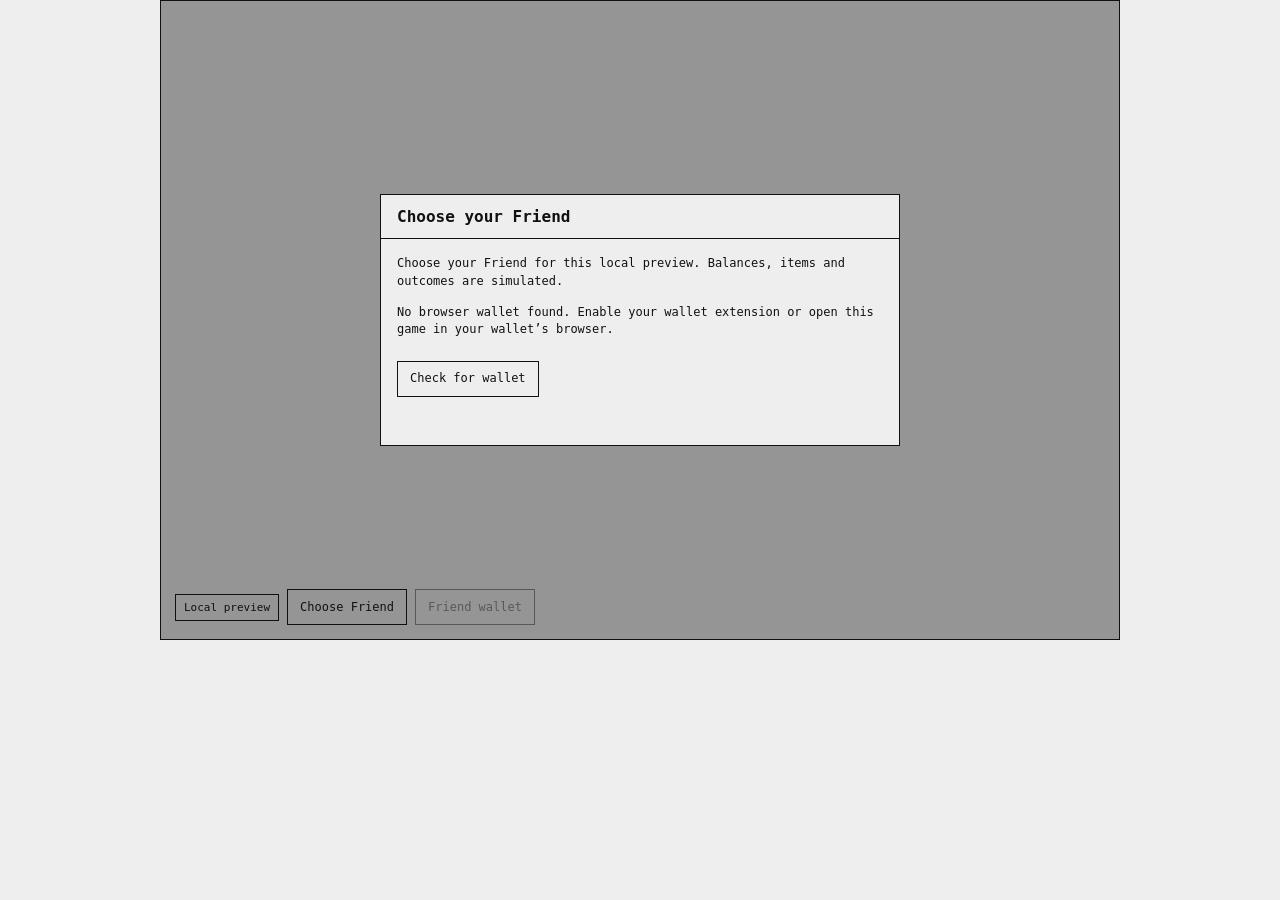
<file: index.html>
<!doctype html>
<html lang="en"><head><meta charset="utf-8"><meta name="viewport" content="width=device-width,initial-scale=1"><title>5 Minutes to Clock Out</title><link rel="stylesheet" href="./runtime.css"><link rel="stylesheet" href="./layout.css"></head><body><main id="root"></main><script src="./runtime.js"></script></body></html>
</file>
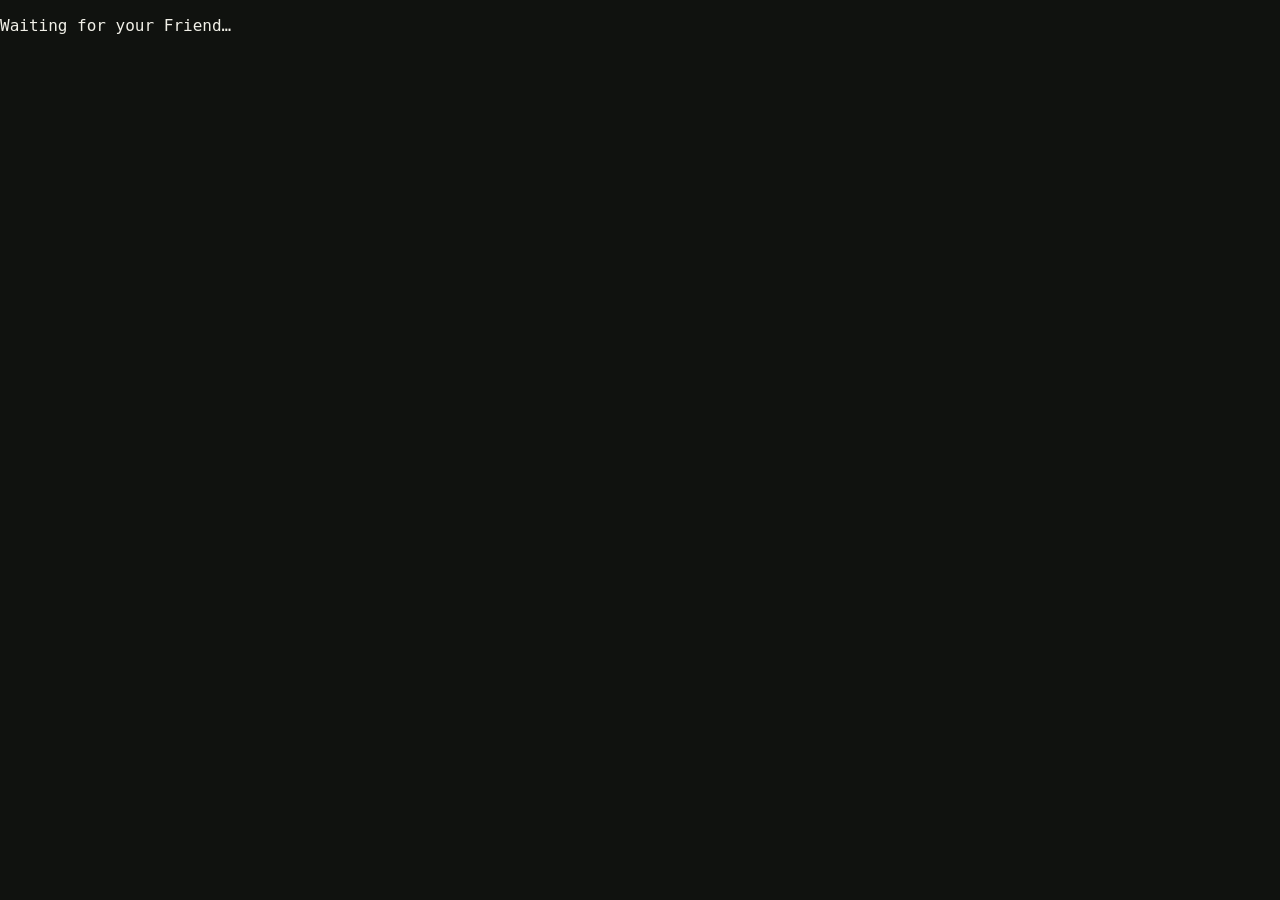
<file: game.html>
<!doctype html>
<html lang="en"><head><meta charset="utf-8"><meta name="viewport" content="width=device-width,initial-scale=1"><meta http-equiv="Content-Security-Policy" content="default-src 'none'; script-src 'self'; style-src 'self' 'unsafe-inline'; img-src 'self' blob: data:; font-src 'self'; media-src 'self' blob:; connect-src 'self' https://rpc.mainnet.chain.robinhood.com; base-uri 'none'; form-action 'none'; frame-src 'none'"><title>5 Minutes to Clock Out</title><link rel="stylesheet" href="./game.css"><link rel="stylesheet" href="./game-layout.css"></head><body><main id="root"></main><script src="./game.js"></script></body></html>
</file>
<file: runtime.css>
.rf-game-frame{position:relative;isolation:isolate;contain:layout paint;box-sizing:border-box;container-type:inline-size;width:100%;max-width:var(--rf-game-max-width, 960px);aspect-ratio:var(--rf-game-aspect-ratio, 3 / 2);min-width:0;overflow:hidden;color:#111;background:#eee;border:1px solid #111;font:12px/1.4 ui-monospace,monospace}.rf-game-frame *,.rf-frame-scrim *{box-sizing:border-box}.rf-frame-chrome{position:absolute;inset:0;display:flex;flex-direction:column;min-height:0}.rf-frame-toolbar{position:absolute;z-index:2;left:14px;right:70px;bottom:14px;min-width:0;display:flex;align-items:center;gap:8px;pointer-events:none}.rf-frame-toolbar>*{pointer-events:auto;border:1px solid #111;background:#eee;padding:6px 8px}.rf-frame-mode{min-width:0;font:11px ui-monospace,monospace}.rf-frame-toolbar button,.rf-frame-selected-friend{max-width:38%;overflow:hidden;text-overflow:ellipsis;white-space:nowrap}.rf-frame-viewport{position:relative;flex:1;min-width:0;min-height:0;overflow:hidden}.rf-frame-viewport>iframe{width:100%;height:100%;display:block;border:0}.rf-game-frame button,.rf-frame-scrim button{padding:8px 12px;min-height:36px;border:1px solid #111;background:#eee;color:#111;font:inherit;cursor:pointer}.rf-game-frame button:disabled,.rf-frame-scrim button:disabled{opacity:.45;cursor:default}.rf-game-frame button:focus-visible,.rf-frame-scrim button:focus-visible{outline:3px solid #111;outline-offset:-3px}.rf-game-frame button:hover:not(:disabled),.rf-frame-scrim button:hover:not(:disabled){background:#ddd}.rf-frame-scrim{position:absolute;inset:0;z-index:30;padding:20px;display:grid;place-items:center;overflow:hidden;background:#1116;color:#111;font:12px/1.45 ui-monospace,monospace}.rf-frame-menu{display:flex;flex-direction:column;width:100%;max-width:520px;max-height:100%;min-height:0;overflow:hidden;border:1px solid #111;background:#eee;outline:none}.rf-frame-menu-heading{display:flex;flex-shrink:0;gap:12px;align-items:center;justify-content:space-between;padding:10px 16px;border-bottom:1px solid #111}.rf-frame-menu-heading h2{margin:0;font-size:16px}.rf-frame-menu-heading button{font-size:22px;line-height:1}.rf-frame-menu-body{padding:16px;overflow:auto;overscroll-behavior:contain;min-height:0}.rf-frame-menu-body p{margin:0 0 14px}.rf-frame-menu-body h3{margin:0 0 10px}.rf-frame-menu-footer{flex-shrink:0;display:flex;justify-content:flex-end;gap:8px;padding:12px 16px;border-top:1px solid #111}.rf-frame-friends{display:grid;grid-template-columns:repeat(2,minmax(0,1fr));gap:10px;margin-block:16px}.rf-frame-friends button{display:flex;flex-direction:column;align-items:flex-start;text-align:left;gap:6px;min-height:76px}.rf-frame-friends button[aria-pressed=true]{background:#ddd}.rf-frame-friends small,.rf-frame-note{font-size:12px}.rf-frame-address{overflow-wrap:anywhere;font:12px ui-monospace,monospace}.rf-frame-wallet-balance{font:700 28px ui-monospace,monospace}.rf-game-frame .rf-frame-primary,.rf-frame-scrim .rf-frame-primary{background:#111;color:#eee}@container (max-width: 520px){.rf-frame-scrim{padding:6px}.rf-frame-menu-heading{padding:6px 10px}.rf-frame-menu-body{padding:10px}}@media(max-width:520px){.rf-frame-scrim{padding:6px}.rf-frame-menu-heading{padding:6px 10px}.rf-frame-menu-body{padding:10px}.rf-frame-toolbar{left:6px;bottom:6px;right:42px;gap:4px;font-size:9px}.rf-frame-mode{font-size:9px}.rf-frame-toolbar button{padding-inline:7px}}.rf-runtime-status{position:absolute;inset:0;z-index:1;display:flex;flex-direction:column;align-items:center;justify-content:center;margin:0;padding:20px;text-align:center;background:#eee}.rf-runtime-status p{max-width:36em}.rf-runtime-connection{display:flex;flex-wrap:wrap;gap:8px;align-items:center}.rf-runtime-connection p{flex-basis:100%;overflow-wrap:anywhere}
</file>
<file: layout.css>
*{box-sizing:border-box}html,body{margin:0;font-family:ui-monospace,monospace;background:#eee}#root{max-width:var(--rf-game-max-width,960px);margin:auto}
</file>
<file: game.css>
.rf-game-frame{position:relative;isolation:isolate;contain:layout paint;box-sizing:border-box;container-type:inline-size;width:100%;max-width:var(--rf-game-max-width, 960px);aspect-ratio:var(--rf-game-aspect-ratio, 3 / 2);min-width:0;overflow:hidden;color:#111;background:#eee;border:1px solid #111;font:12px/1.4 ui-monospace,monospace}.rf-game-frame *,.rf-frame-scrim *{box-sizing:border-box}.rf-frame-chrome{position:absolute;inset:0;display:flex;flex-direction:column;min-height:0}.rf-frame-toolbar{position:absolute;z-index:2;left:14px;right:70px;bottom:14px;min-width:0;display:flex;align-items:center;gap:8px;pointer-events:none}.rf-frame-toolbar>*{pointer-events:auto;border:1px solid #111;background:#eee;padding:6px 8px}.rf-frame-mode{min-width:0;font:11px ui-monospace,monospace}.rf-frame-toolbar button,.rf-frame-selected-friend{max-width:38%;overflow:hidden;text-overflow:ellipsis;white-space:nowrap}.rf-frame-viewport{position:relative;flex:1;min-width:0;min-height:0;overflow:hidden}.rf-frame-viewport>iframe{width:100%;height:100%;display:block;border:0}.rf-game-frame button,.rf-frame-scrim button{padding:8px 12px;min-height:36px;border:1px solid #111;background:#eee;color:#111;font:inherit;cursor:pointer}.rf-game-frame button:disabled,.rf-frame-scrim button:disabled{opacity:.45;cursor:default}.rf-game-frame button:focus-visible,.rf-frame-scrim button:focus-visible{outline:3px solid #111;outline-offset:-3px}.rf-game-frame button:hover:not(:disabled),.rf-frame-scrim button:hover:not(:disabled){background:#ddd}.rf-frame-scrim{position:absolute;inset:0;z-index:30;padding:20px;display:grid;place-items:center;overflow:hidden;background:#1116;color:#111;font:12px/1.45 ui-monospace,monospace}.rf-frame-menu{display:flex;flex-direction:column;width:100%;max-width:520px;max-height:100%;min-height:0;overflow:hidden;border:1px solid #111;background:#eee;outline:none}.rf-frame-menu-heading{display:flex;flex-shrink:0;gap:12px;align-items:center;justify-content:space-between;padding:10px 16px;border-bottom:1px solid #111}.rf-frame-menu-heading h2{margin:0;font-size:16px}.rf-frame-menu-heading button{font-size:22px;line-height:1}.rf-frame-menu-body{padding:16px;overflow:auto;overscroll-behavior:contain;min-height:0}.rf-frame-menu-body p{margin:0 0 14px}.rf-frame-menu-body h3{margin:0 0 10px}.rf-frame-menu-footer{flex-shrink:0;display:flex;justify-content:flex-end;gap:8px;padding:12px 16px;border-top:1px solid #111}.rf-frame-friends{display:grid;grid-template-columns:repeat(2,minmax(0,1fr));gap:10px;margin-block:16px}.rf-frame-friends button{display:flex;flex-direction:column;align-items:flex-start;text-align:left;gap:6px;min-height:76px}.rf-frame-friends button[aria-pressed=true]{background:#ddd}.rf-frame-friends small,.rf-frame-note{font-size:12px}.rf-frame-address{overflow-wrap:anywhere;font:12px ui-monospace,monospace}.rf-frame-wallet-balance{font:700 28px ui-monospace,monospace}.rf-game-frame .rf-frame-primary,.rf-frame-scrim .rf-frame-primary{background:#111;color:#eee}@container (max-width: 520px){.rf-frame-scrim{padding:6px}.rf-frame-menu-heading{padding:6px 10px}.rf-frame-menu-body{padding:10px}}@media(max-width:520px){.rf-frame-scrim{padding:6px}.rf-frame-menu-heading{padding:6px 10px}.rf-frame-menu-body{padding:10px}.rf-frame-toolbar{left:6px;bottom:6px;right:42px;gap:4px;font-size:9px}.rf-frame-mode{font-size:9px}.rf-frame-toolbar button{padding-inline:7px}}.rf-runtime-status{position:absolute;inset:0;z-index:1;display:flex;flex-direction:column;align-items:center;justify-content:center;margin:0;padding:20px;text-align:center;background:#eee}.rf-runtime-status p{max-width:36em}.rf-runtime-connection{display:flex;flex-wrap:wrap;gap:8px;align-items:center}.rf-runtime-connection p{flex-basis:100%;overflow-wrap:anywhere}:root{color-scheme:dark;--ink:#151713;--paper:#f1f0e8;--green:#a5ff24;--muted:#a7aa9f}*{box-sizing:border-box}html,body{margin:0;width:100%;height:100%;background:#10120f;color:var(--paper);font-family:ui-monospace,SFMono-Regular,Menlo,Consolas,monospace}body{display:grid;place-items:center;overflow:hidden}.shell{width:min(1120px,100vw);padding:10px}.frame{position:relative;background:linear-gradient(var(--paper),var(--paper)) padding-box,linear-gradient(115deg,#f57,#ffb347 16%,#f5f34b,#58e58a,#38d8e8,#6e8bff 76%,#c16bff 89%,#f57) border-box;border:5px solid transparent;box-shadow:0 0 0 2px #050605,0 16px 50px #000a;overflow:hidden}.topbar{height:43px;background:#141713;color:#f7f7ed;border-bottom:3px solid #050605;display:flex;align-items:center;gap:16px;padding:0 12px;font-size:12px;letter-spacing:.02em}.brand{font-weight:1000;letter-spacing:.08em;background:linear-gradient(90deg,#ff6b86,#ffc04d,#a5ff24,#4fe3ce,#8b9cff,#e68aff);-webkit-background-clip:text;background-clip:text;color:transparent;white-space:nowrap}.chip{display:flex;gap:6px;align-items:center;white-space:nowrap}.led{width:8px;height:8px;background:linear-gradient(135deg,#f57,#ffc04d,#a5ff24,#4fe3ce,#8b9cff);display:inline-block;box-shadow:0 0 0 2px #526a36}.push{margin-left:auto}.pill{border:1px solid #777c6d;padding:4px 7px;color:#e4e7d9}.pill b{color:var(--green)}.sound-toggle{font:inherit;font-weight:900;cursor:pointer;background:#242820;color:#f4f5ec;border:1px solid #7a8170;padding:4px 8px;white-space:nowrap}.sound-toggle[aria-pressed=false]{color:#ffb347;border-color:#ffb347}canvas{display:block;width:100%;height:auto;aspect-ratio:960/600;image-rendering:pixelated;background:#efeee6;outline:0}.bottom{height:38px;background:#141713;color:#e8e9df;border-top:3px solid #050605;display:flex;align-items:center;padding:0 12px;gap:12px;font-size:11px}.bottom .green{color:var(--green)}.hint{color:#a8afa0}.click-cursor{cursor:crosshair}.overlay{position:absolute;inset:43px 0 38px;display:flex;align-items:center;justify-content:center;background:#111a;backdrop-filter:blur(1px)}.panel{width:min(500px,90%);background:#f1f0e8;color:#171a14;border:4px solid #141713;box-shadow:8px 8px #a5ff24;padding:24px}.eyebrow{font-size:11px;letter-spacing:.2em;font-weight:900;color:#3d5e18}.panel h1{font-size:clamp(27px,5vw,48px);line-height:.98;letter-spacing:-.07em;margin:12px 0}.panel h1 span{color:#5a861c}.panel p{font-size:13px;line-height:1.7;max-width:390px}.controls{display:grid;grid-template-columns:1fr 1fr;gap:6px;margin:16px 0;font-size:11px}.controls div{border:1px solid #b6b8ad;padding:8px}.key{display:inline-block;background:#fff;border:1px solid #777;padding:2px 5px;box-shadow:0 2px #777;font-weight:900}.action{font:inherit;font-weight:1000;letter-spacing:.08em;background:var(--green);border:3px solid #141713;padding:12px 18px;cursor:pointer;color:#141713;box-shadow:4px 4px #141713}.action:hover{transform:translate(-1px,-1px);box-shadow:5px 5px #141713}.hide{display:none!important}.mobile{display:none;color:#abb2a1;font-size:10px;padding-top:7px}@media(max-width:620px){.shell{padding:0}.frame{border-width:2px}.topbar{gap:8px;padding:0 7px;font-size:10px;height:36px}.bottom{height:32px;font-size:9px;padding:0 7px;gap:7px}.overlay{inset:36px 0 32px}.panel{padding:16px}.controls{grid-template-columns:1fr 1fr}.mobile{display:block}.brand{letter-spacing:0}}
</file>
<file: game-layout.css>
*{box-sizing:border-box}html,body,#root{width:100%;height:100%;margin:0;overflow:hidden;font-family:ui-monospace,monospace}
</file>
